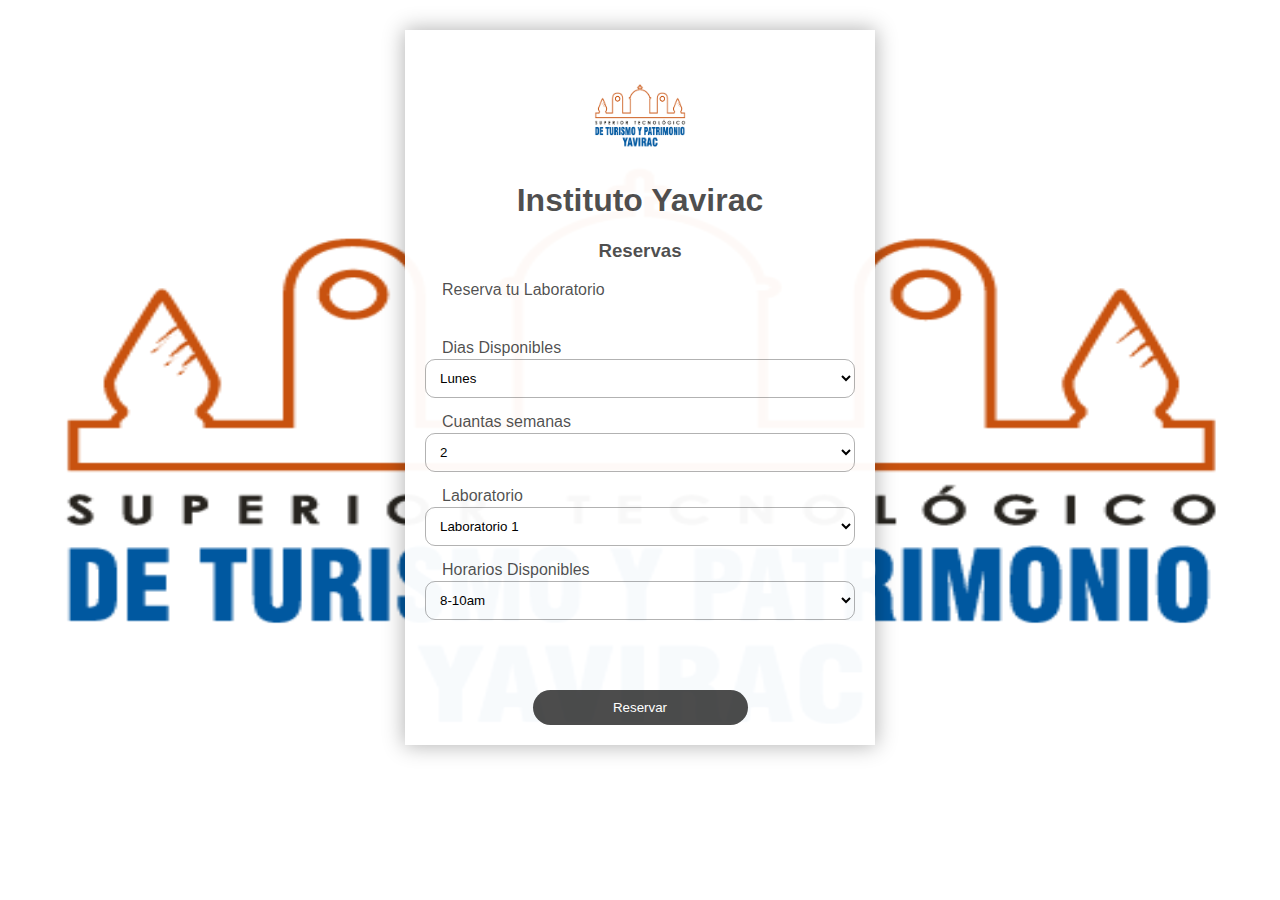
<file: index.html>
<!DOCTYPE html>
<html lang="es">
  <head>
    <meta charset="UTF-8" />
    <meta
      name="viewport"
      content="width=device-width, initial-scale=1.0, maximum-scale=1.0"
    />
    <meta http-equiv="X-UA-Compatible" content="ie=edge" />
    <title>Reservas MI NEGOCIO</title>
    <link rel="stylesheet" href="css/estilos.css" />
  </head>
  <body>
    <form action="" class="formulario">
      <img src="logo.png" class="imgLogo" />

      <h1 class="formulario__titulo">Instituto Yavirac</h1>
      <h3 class="formulario__subtitulo">Reservas</h3>
       <label for="fecha" class="formulario__label"
        >Reserva tu Laboratorio</label>
        <br><br>
        <label for="empleado" class="formulario__label"
        >Dias Disponibles</label
      >
      <select id="empleado" name="listaempleados" class="formulario__input">
        <option>Lunes</option>
        <option>Martes</option>
        <option>Miercoles</option>
        <option>Jueves</option>
        <option>Viernes</option>
      </select>
      <label for="empleado" class="formulario__label"
        >Cuantas semanas</label
      >
      <select id="empleado" name="listaempleados" class="formulario__input">
        <option>2</option>
        <option>3</option>
        <option>4</option>
       </select>

      <label for="empleado" class="formulario__label"
        >Laboratorio</label
      >
      <select id="empleado" name="listaempleados" class="formulario__input">
        <option>Laboratorio 1</option>
        <option>Laboratorio 2 </option>
      </select>

      <label for="servicio" class="formulario__label"
        >Horarios Disponibles</label
      >
      <select id="servicio" name="listaservicios" class="formulario__input">
        <option>8-10am</option>
        <option>10-12pm</option>
        <option>13pm-15pm</option>
        <option>15pm-17pm</option>
        <option></option>
      </select>
    <div id="respuesta"></div>

      <button id="submit" class="formulario__submit"><a href="reserva.html">Reservar</a></button>
    </form>
    
  </body>
</html>
</file>
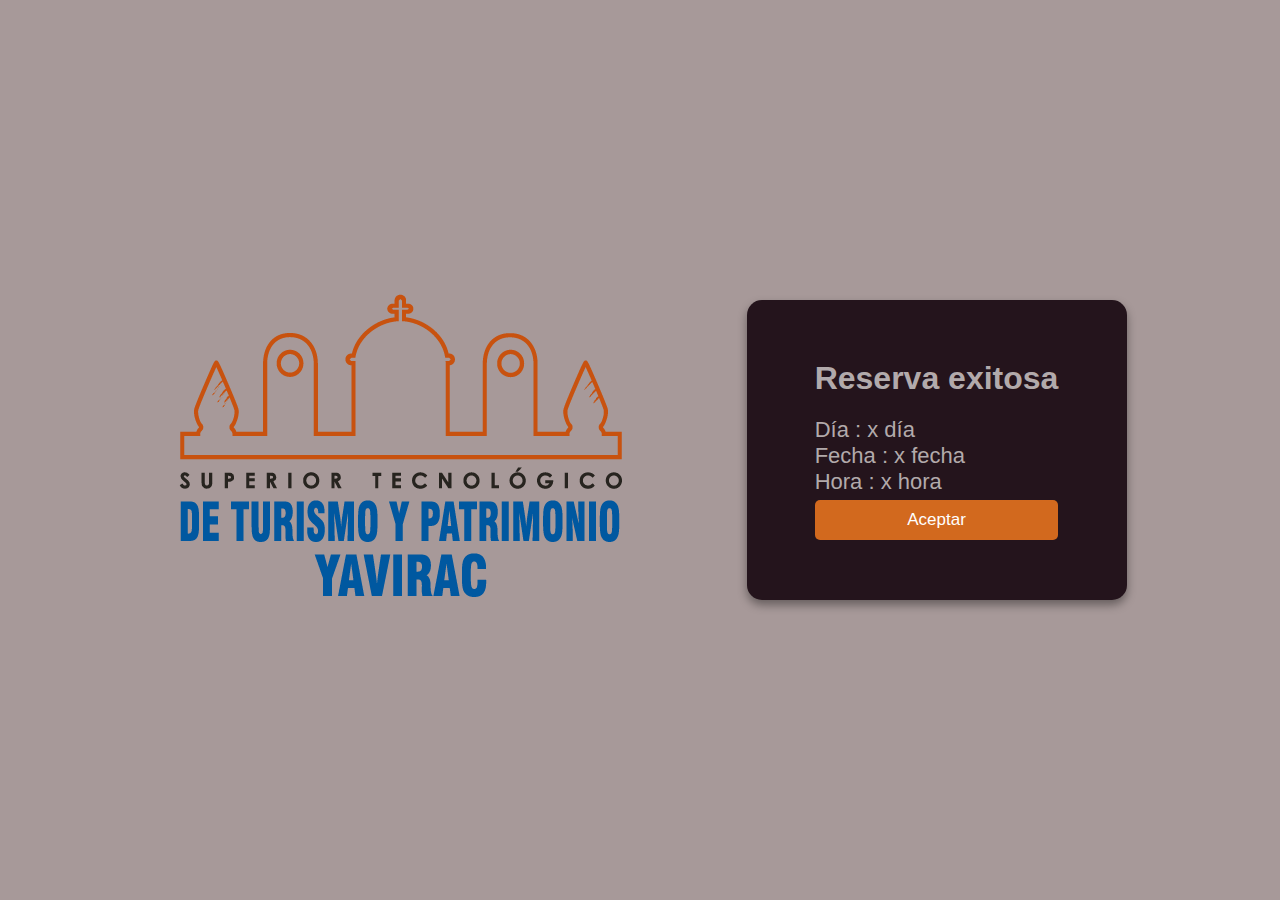
<file: reserva.html>
<!DOCTYPE html>
<html lang="en">
<head>
    <meta charset="UTF-8">
    <meta http-equiv="X-UA-Compatible" content="IE=edge">
    <meta name="viewport" content="width=device-width, initial-scale=1.0">
    <link rel="stylesheet" href="style.css">
    <title>Document</title>
</head>
<body>
    <div class="logo">
    <img src="logo.png" alt="logo">
    </div>
    <div class="cards">
        <div class="card">
            <div class="card-body">
                <h1 class="title">Reserva exitosa</h1>
                <p class="price">Día : x día</p>
                <p class="price">Fecha : x fecha</p>
                <p class="price">Hora : x hora</p>
            </div>
            <a href="loginvista.html" class="btn">Aceptar</a>
        </div>
    </div>
</body>
</html>
</file>
<file: css/estilos.css>
* {
  box-sizing: border-box;
}
body {
  margin: 0;
  font-family: sans-serif;
  background-image: url(fondo.png);
  background-size: 100vw 100vh;
  background-attachment: fixed;
}
.formulario {
  width: 470px;
  max-width: 100%;
  margin: auto;
  margin-top: 30px;
  padding: 20px;
  box-shadow: 0 0 20px 1px rgba(0, 0, 0, 0.3);
  position: relative;
  background: rgba(255, 255, 255, 0.97);
}

.imgLogo {
  width: 100px;
  height: 100px;
  border-radius: 150px;
  display: block;
  margin: auto;
  margin-top: 1em;
  margin-bottom: 1em;
  /*border: 1px solid rgba(109, 86, 10, 0.7);*/
}

.formulario__titulo,
.formulario__subtitulo,
.formulario__parrafo {
  text-align: center;
  margin-top: 0;
}
.formulario__titulo,
.formulario__subtitulo {
  color: rgba(0, 0, 0, 0.7);
}
.formulario__parrafo {
  color: rgba(0, 0, 0, 0.5);
}
.formulario__input,
.formulario__label {
  display: block;
  width: 100%;
  font-size: 1, 3em;
}
.formulario__input {
  padding: 10px;
  background: transparent;
  /* puedo colocar otro color pero con transparencia asi: background: rgba(0,0,0,0.1) porque sino no se ven las label, aunque ya no es necesario porque ya no estan sobre los input y ademas le quite el z-index*/
  border: 1px solid rgba(0, 0, 0, 0.3);
  margin-bottom: 15px;
  border-radius: 10px;
}
.formulario__input:focus {
  /*outline: 1px solid rgba(0,0,0,0.7);*/
  outline: none;
  box-shadow: 0px 0px 2px rgba(0, 0, 0, 0.7);
}
/*.formulario__input:focus + .formulario__label{
    margin-top: -120px;
}*/
.formulario__label {
  padding-left: 15px;
  /*position: absolute;*/
  /*margin-top: -78px;*/
  /*z-index: -20;*/
  color: rgba(0, 0, 0, 0.7);
  /*transition: all 0.2s;*/
  margin: 2px;
}
.formulario__submit {
  background: rgba(0, 0, 0, 0.7);
  color: white;
  padding: 10px 20px;
  cursor: pointer;
  border: none;
  border-radius: 20px;
  display: block;
  width: 50%;
  font-size: 1, 3em;
}

/*Centrar los campos del formulario (Los input y el boton de Enviar al WhatsApp, que tambien es un input)*/

.formulario__input,
.formulario__submit {
  margin-left: auto;
  margin-right: auto;
}

/*.fijar {
    margin-top: -120px;
} */

/* respuesta del formulario */
#respuesta {
  width: 100%;
  height: 50px;
  margin: 5px;
  padding: 5px;
}
#respuesta.fail {
  color: red;
}
#respuesta.send {
  color: green;
}
a{
  color:white;
  text-decoration: none;
}
</file>
<file: style.css>
* {
    margin: 0;
    padding: 0;
    box-sizing: border-box;
}

body{
    font-family: 'DM Sans' , sans-serif;
    width: 100%;
    height: 100vh;
    background: rgb(167, 153, 153);

    display: flex;
    align-items: center;
    justify-content: center;
}

.logo{
   
    margin-right: 100px;
}
.cards{
    background: #24141c;
    border-radius: 15px;
    box-shadow: 0 5px 10px rgba(0, 0, 0, 0.384);
    width: 380px;
    height: 300px;
    padding: 60px;

    display: flex;
    justify-content: space-around;
}

.card{
    height: 100%;
    display: flex;
    flex-direction: column;
    justify-content: space-between;
    color: #B2AAAB;
}

.title{
    margin-bottom: 20px;
}

.price{
    font-size: 22px;
}

.btn {
    display: block;
    background: chocolate;
    padding: 10px;
    font-size: 17px;
    color: white;
    text-decoration: none;
    text-align: center;
    border-radius: 5px;
}
</file>
